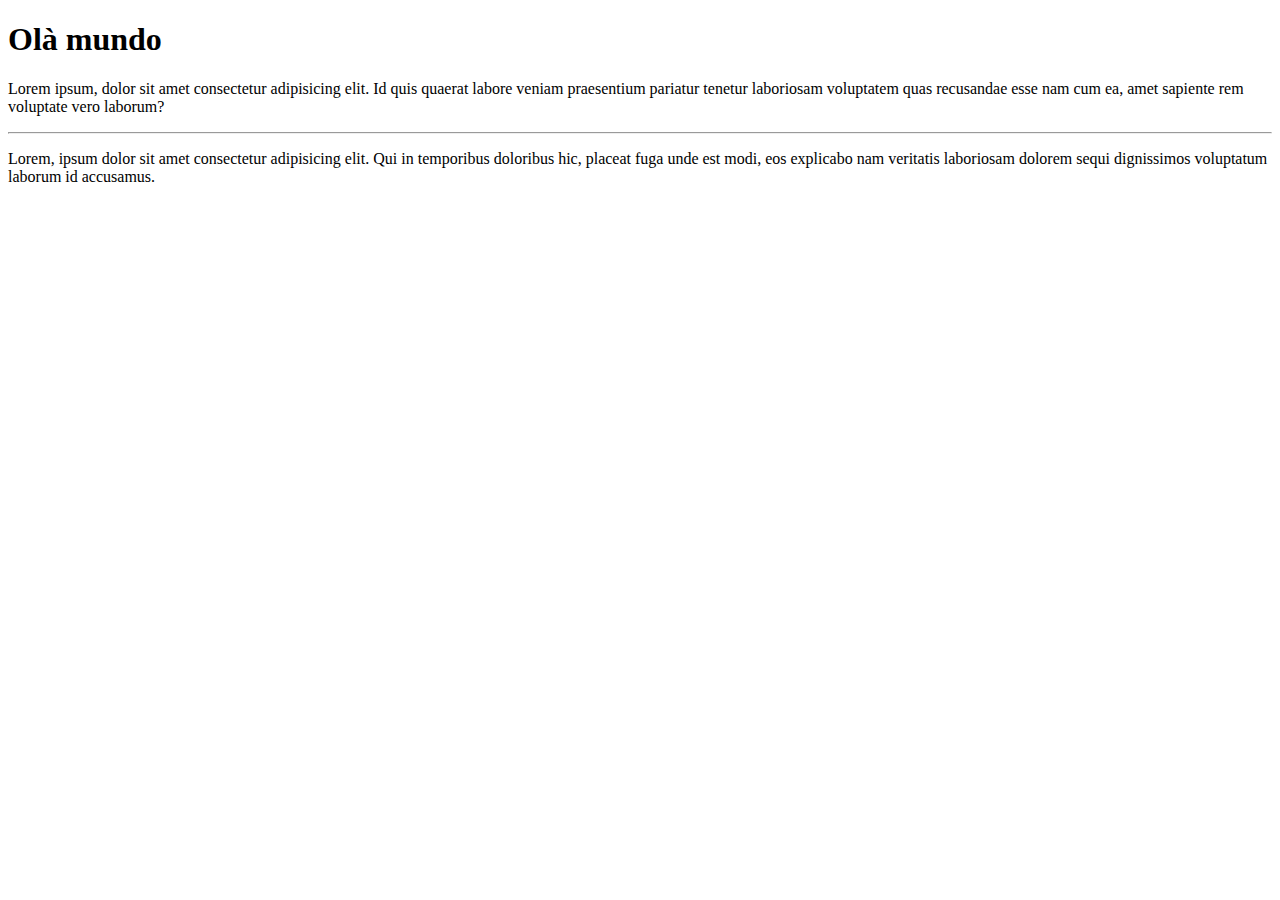
<file: Html-css/ex001/Index.html>
<!DOCTYPE html>
<html lang="pt-br">

<head>
  <meta charset="utf-8"> <!-- aceita acentuação-->
  <meta name="viewport" content="width=device-width, initial-scale=1.0">
  <title>Modulo 1: Capitulo 4</title>
</head>

<body>
  <h1>Olà mundo </h1>
  <p>Lorem ipsum, dolor sit amet consectetur adipisicing elit. Id quis quaerat labore veniam praesentium pariatur
    tenetur laboriosam voluptatem quas recusandae esse nam cum ea, amet sapiente rem voluptate vero laborum? </p>
  <hr> <!-- linha horizontal -->
  <p> Lorem, ipsum dolor sit amet consectetur adipisicing elit. Qui in temporibus doloribus hic, placeat fuga unde est
    modi, eos explicabo nam veritatis laboriosam dolorem sequi dignissimos voluptatum laborum id accusamus. </p>
</body>

</html>
</file>
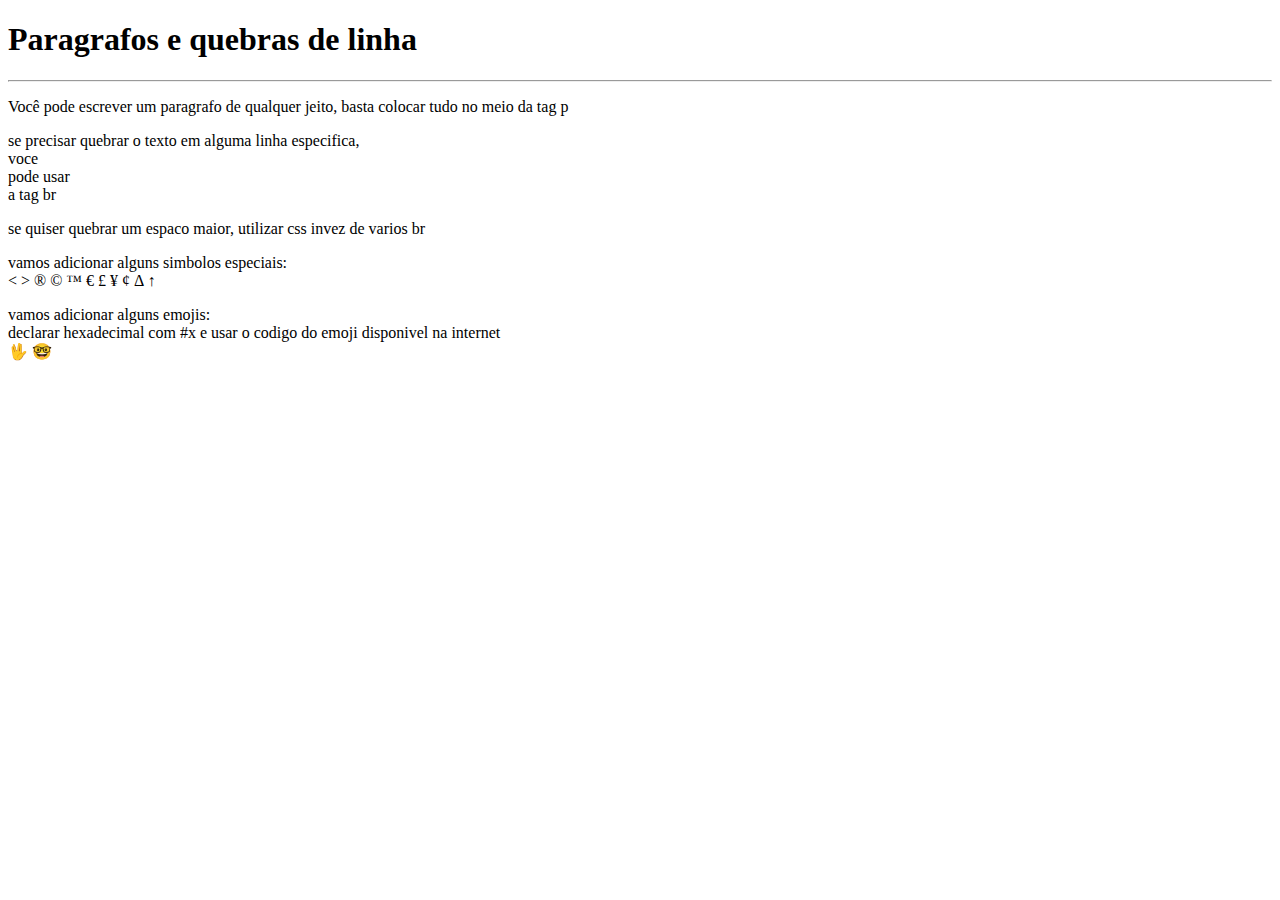
<file: Html-css/ex002/Index.html>
<!DOCTYPE html>
<html lang="pt-br">

<head>
  <meta charset="utf-8">
  <meta name="viewport" content="width=device-width, initial-scale=1.0">
  <title>Modulo 1: Capitulo 5</title>
</head>

<body>
  <h1>Paragrafos e quebras de linha</h1>
  <hr>
  <p>Você pode escrever um paragrafo de qualquer jeito, basta colocar tudo no meio da tag p</p>
  <p>se precisar quebrar o texto em alguma linha especifica, <br> voce <br> pode usar <br> a tag br </p>
  <p>
    se quiser quebrar um espaco maior, utilizar css invez de varios br
  </p>
  <p>vamos adicionar alguns simbolos especiais:
    <br>
    &lt;
    &gt;
    &reg;
    &copy;
    &trade;
    &euro;
    &pound;
    &yen;
    &cent;
    &Delta;
    &uarr;
  </p>
  <p>
    vamos adicionar alguns emojis:
    <br>
    declarar hexadecimal com #x e usar o codigo do emoji disponivel na internet
    <br>
    &#x1F596;
    &#x1F913;

  </p>
</body>

</html>
</file>
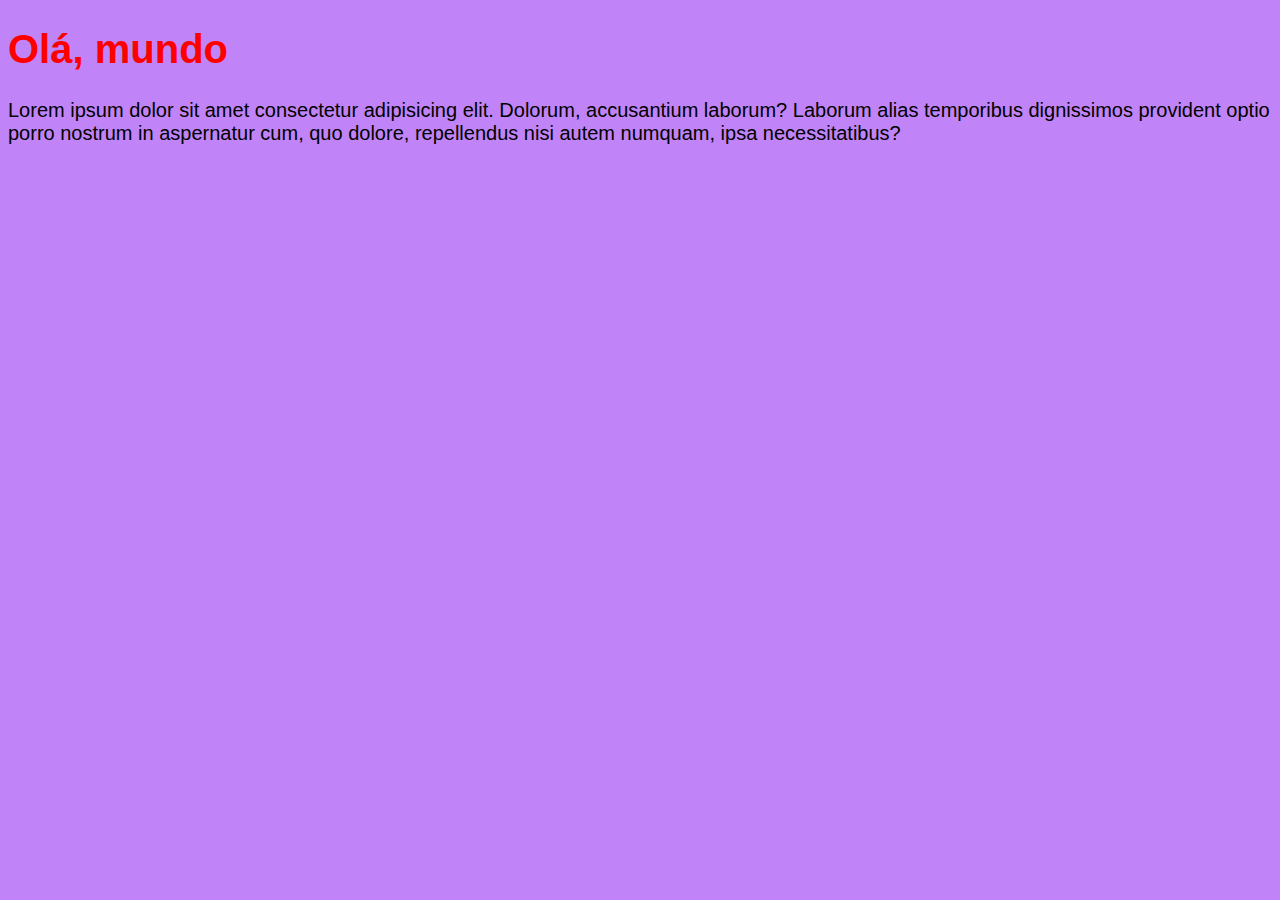
<file: Javascript/aula04/ex001.html>
<!DOCTYPE html>
<html lang="pt-br"> <!-- idioma do site -->

<head>
  <meta charset="UTF-8">
  <meta name="viewport" content="width=device-width, initial-scale=1.0">
  <title>Módulo A: Aula 4</title> <!-- Nome da aba -->
  <link rel="stylesheet" href="style.css">
</head>

<body>
  <h1>Olá, mundo </h1>
  <p>Lorem ipsum dolor sit amet consectetur adipisicing elit. Dolorum, accusantium laborum? Laborum alias temporibus
    dignissimos provident optio porro nostrum in aspernatur cum, quo dolore, repellendus nisi autem numquam, ipsa
    necessitatibus?</p>

  <script>
    window.alert('Alerta muito alertante'); // alerta quando a página é aberta 
    window.confirm('Você foi alertado?'); // confirmar ou cancelar 
    window.prompt('Qual seu nome?'); // abrir caixa de texto para o usuário digitar algo 
  </script>
</body>

</html>
</file>
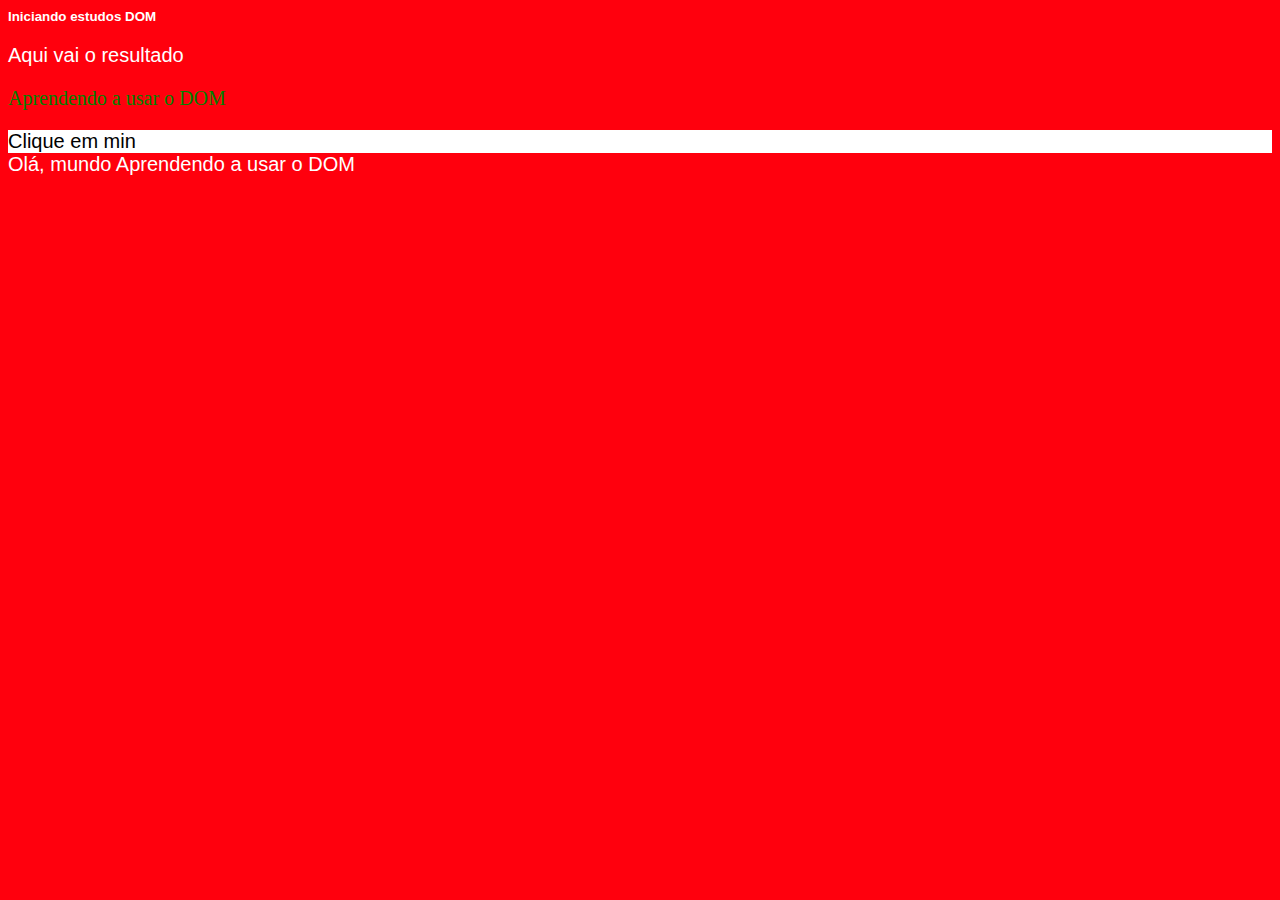
<file: Javascript/aula09/ex005.html>
<!DOCTYPE html>
<html lang="pt-BR">

<head>
  <meta charset="UTF-8">
  <meta name="viewport" content="width=device-width, initial-scale=1.0">
  <link rel="stylesheet" href="style.css">
  <title>Primeiros passos em DOM</title>
</head>

<body>
  <h1 class='h1'>Iniciando estudos <strong>DOM</strong> </h1>
  <p>Aqui vai o resultado</p>
  <p name='paragrafo1'>Aprendendo a usar o DOM</p>
  <div id='msg'>Clique em min</div>
  <script>
    window.document.write('Olá, mundo  ') 
    var p1 = document.getElementsByTagName('p')[1]
    window.document.write(p1.innerText)
    p1.style.color = 'green';
    var d = document.getElementById('msg');
    d.style.backgroundColor = 'white';
    d.style.color = 'black';
    var p2 = document.getElementsByName('paragrafo1')[0]
    p2.style.fontFamily = 'Comic Sans'
    var h1 = document.getElementsByClassName('h1')[0]
    h1.style.fontSize = '10pt'
    /* window.document.write(window.document.charset)
    window.document.write(window.navigator.appName)
    window.document.write(window.document.url) */
  </script>
</body>

</html>
</file>
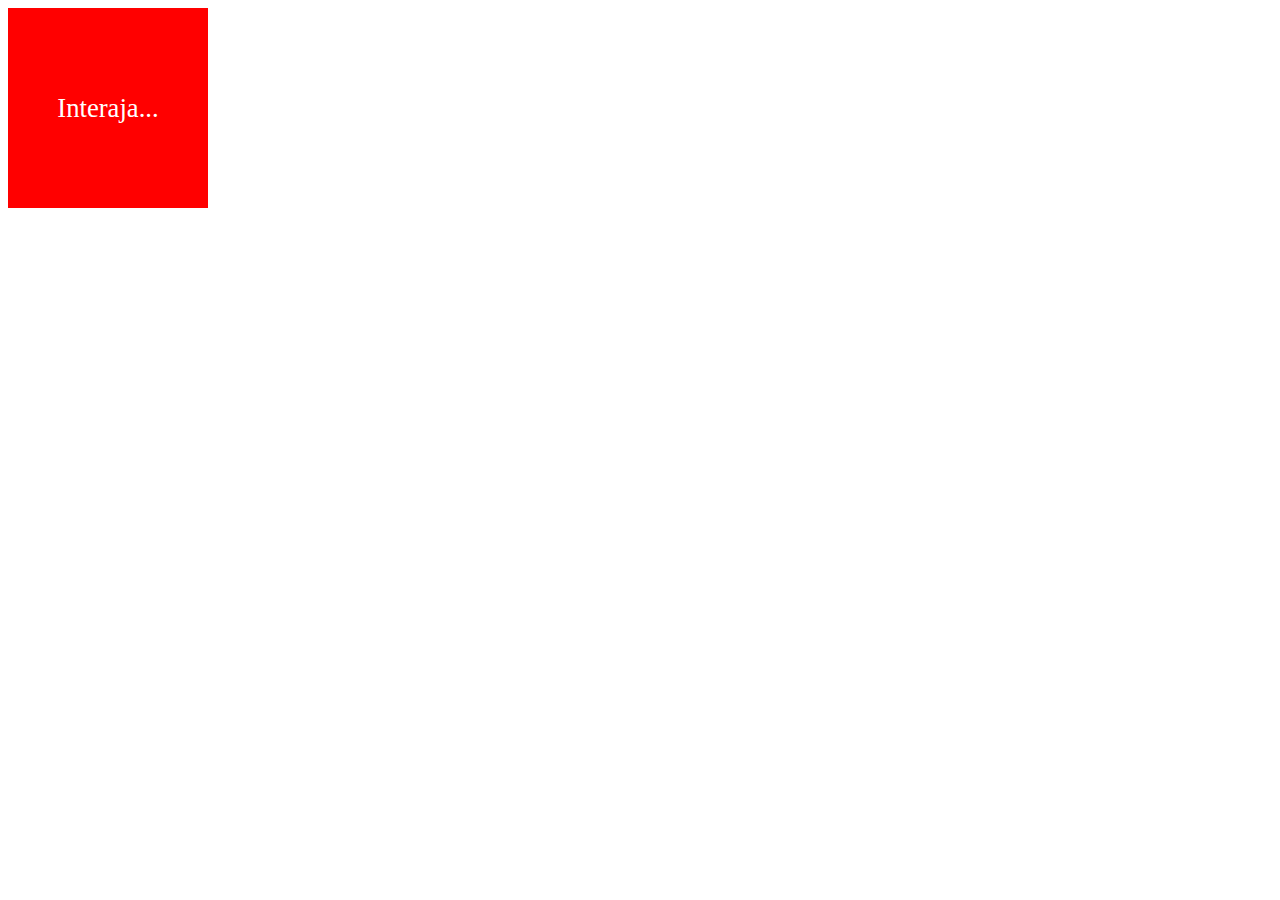
<file: Javascript/aula10/ex006.html>
<!DOCTYPE html>
<html lang="PT-br">

<head>
  <meta charset="UTF-8" />
  <meta name="viewport" content="width=device-width, initial-scale=1.0" />
  <link rel="stylesheet" href="style.css" />
  <title>Eventos DOM</title>
</head>

<body>
  <div id="area">
    Interaja...
  </div>

  <script>
    var areaDiv = document.getElementById('area');
    areaDiv.addEventListener('click', clicar)
    areaDiv.addEventListener('mouseenter', entrar)
    areaDiv.addEventListener('mouseout', sair)

    function clicar() {
      areaDiv.innerText = 'Clicou!'
      areaDiv.style.backgroundColor = 'green';
    }
    function entrar() {
      areaDiv.innerText = 'Entrou'
      areaDiv.style.backgroundColor = 'blue';
    }

    function sair() {
      areaDiv.innerText = 'Saiu'
      areaDiv.style.backgroundColor = 'purple';
    }
  </script>
</body>

</html>
</file>
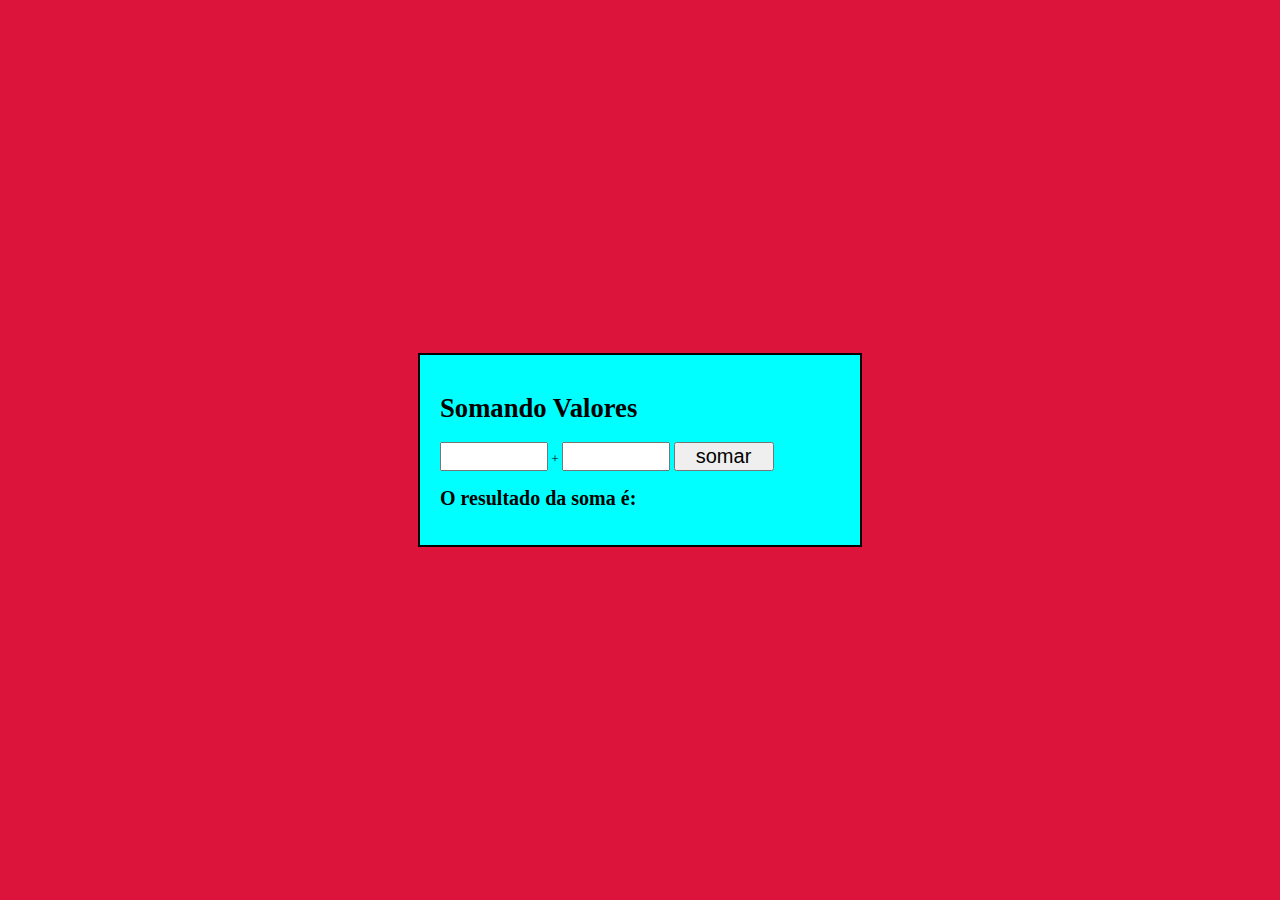
<file: Javascript/aula10/ex007.html>
<!DOCTYPE html>
<html lang="pt-BR">

<head>
  <meta charset="UTF-8">
  <meta name="viewport" content="width=device-width, initial-scale=1.0">
  <title>Somando Números</title>
  <style>
    body {
      font: normal 10pt Verdana;
      display: flex;
      justify-content: center;
      align-items: center;
      height: 100vh;
      /* Garante que o body ocupe toda a altura da janela do navegador */
      margin: 0;
      /* Remove margens padrão */
      background-color: crimson;
    }

    input {
      font: normal 15pt Arial;
      width: 100px;
    }

    div {
      border: 2px solid black;
      /* Define uma borda sólida preta com 2px de largura */
      padding: 20px;
      /* Adiciona um espaçamento interno de 20px */
      width: 400px;
      /* Define a largura da div */
      height: 150px;
      /* Define a altura da div */
      background-color: aqua;
    }
  </style>
</head>

<body>
  <div id="borda">
    <h1>Somando Valores</h1>
    <input type="number" name="text1" id="text1"> +
    <input type="number" name="text2" id="text2">
    <input type="button" value="somar" onclick="somar()">
    <h2 id='h2'> O resultado da soma é: </h2>
  </div>
  <script>
    function somar() {
      let txt1 = document.getElementById('text1')
      let txt2 = document.getElementById('text2')
      let resultH2 = document.getElementById('h2')
      let num1 = Number(txt1.value)
      let num2 = Number(txt2.value)
      let soma = num1 + num2
      resultH2.innerText = `O resultado da soma é: ${soma}`
    }
  </script>
</body>

</html>
</file>
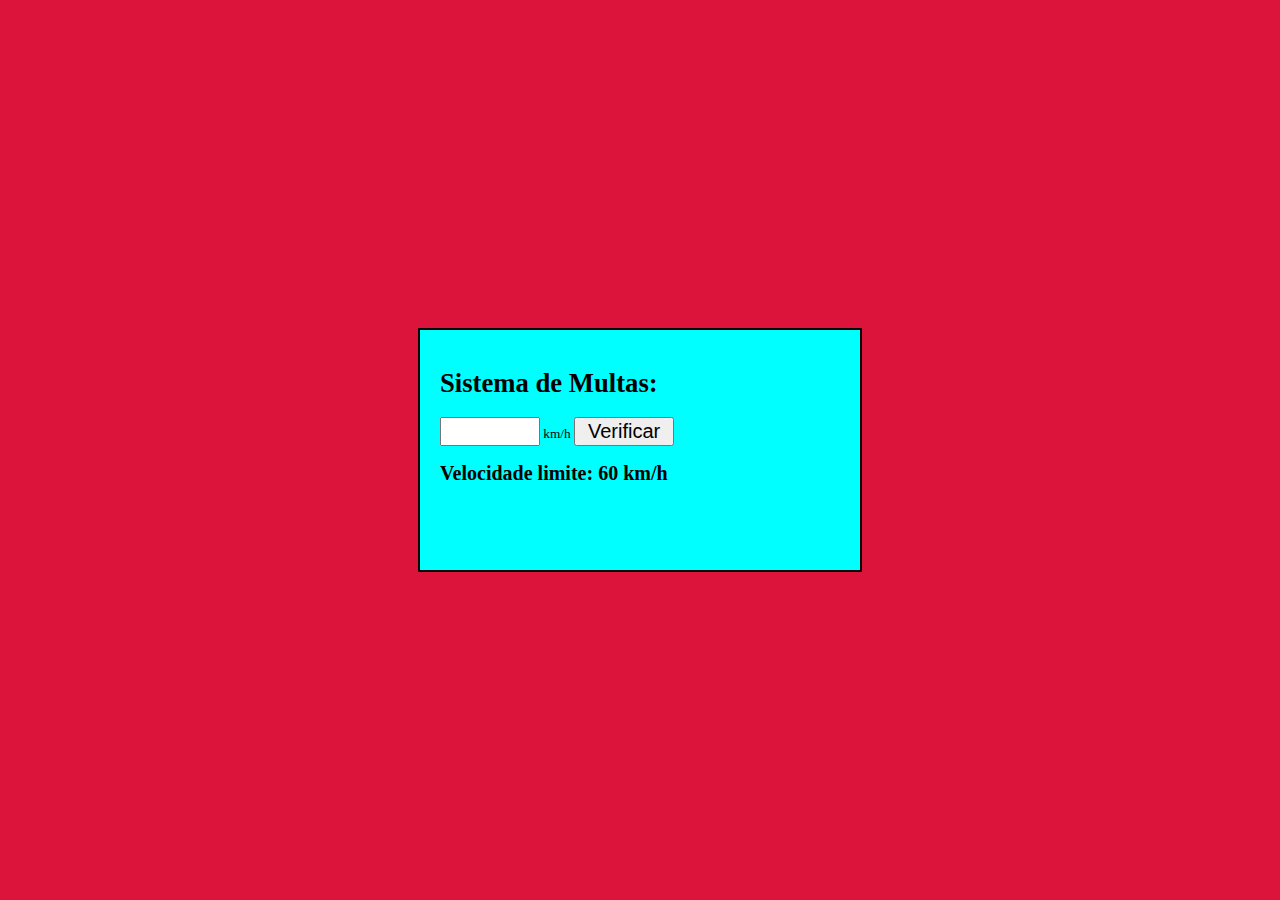
<file: Javascript/aula11/ex009.html>
<html lang="pt-BR">

<head>
  <meta charset="UTF-8">
  <meta name="viewport" content="width=device-width, initial-scale=1.0">
  <link rel="stylesheet" href="style.css">
  <title>Condiçõe Parte 1</title>
</head>

<body>
  <div>

    <h1>Sistema de Multas:</h1>
    <input type="number" name="velName" id="textvel"> km/h
    <input type="button" value="Verificar" onclick="calcular()">
    <h2> Velocidade limite: 60 km/h </h2>
    <h2 id="res"></h2>
  </div>

  <script>

    function calcular() {
      let inputVel = document.getElementById('textvel')
      let vel = Number(inputVel.value)
      let resultado = document.getElementById('res')
      console.log(resultado)

      if (vel > 60) {
        resultado.innerText = `Sua velocidade foi de ${vel} km/h e você foi multado por excesso de velocidade`
      } else {
        resultado.innerText = `Sua velocidade foi de ${vel} km/h `
      }
    }

  </script>

</body>

</html>
</file>
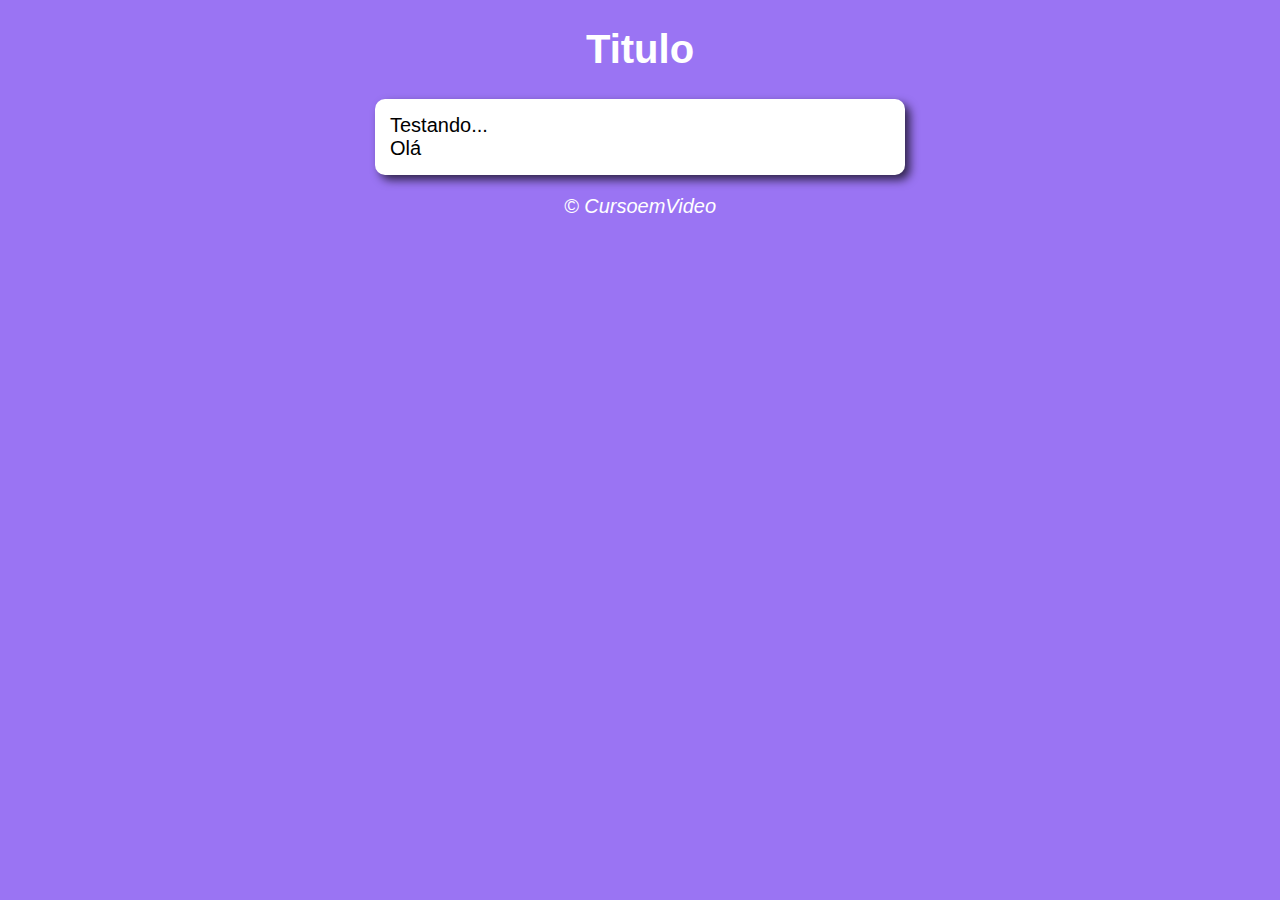
<file: Javascript/aula12ex/modelo.html>
<!DOCTYPE html>
<html lang="pt-br">

<head>
  <meta charset="UTF-8">
  <meta name="viewport" content="width=device-width, initial-scale=1.0">
  <link rel="stylesheet" href="style.css">
  <title>Modelo de exercício</title>
</head>

<body>
  <header>
    <h1>Titulo</h1>
  </header>

  <section>

    <div>
      Testando...
    </div>

    <div>
      Olá
    </div>
  </section>

  <footer>
    <p>&copy; CursoemVideo</p>
  </footer>
  <script src="script.js"></script>
</body>

</html>
</file>
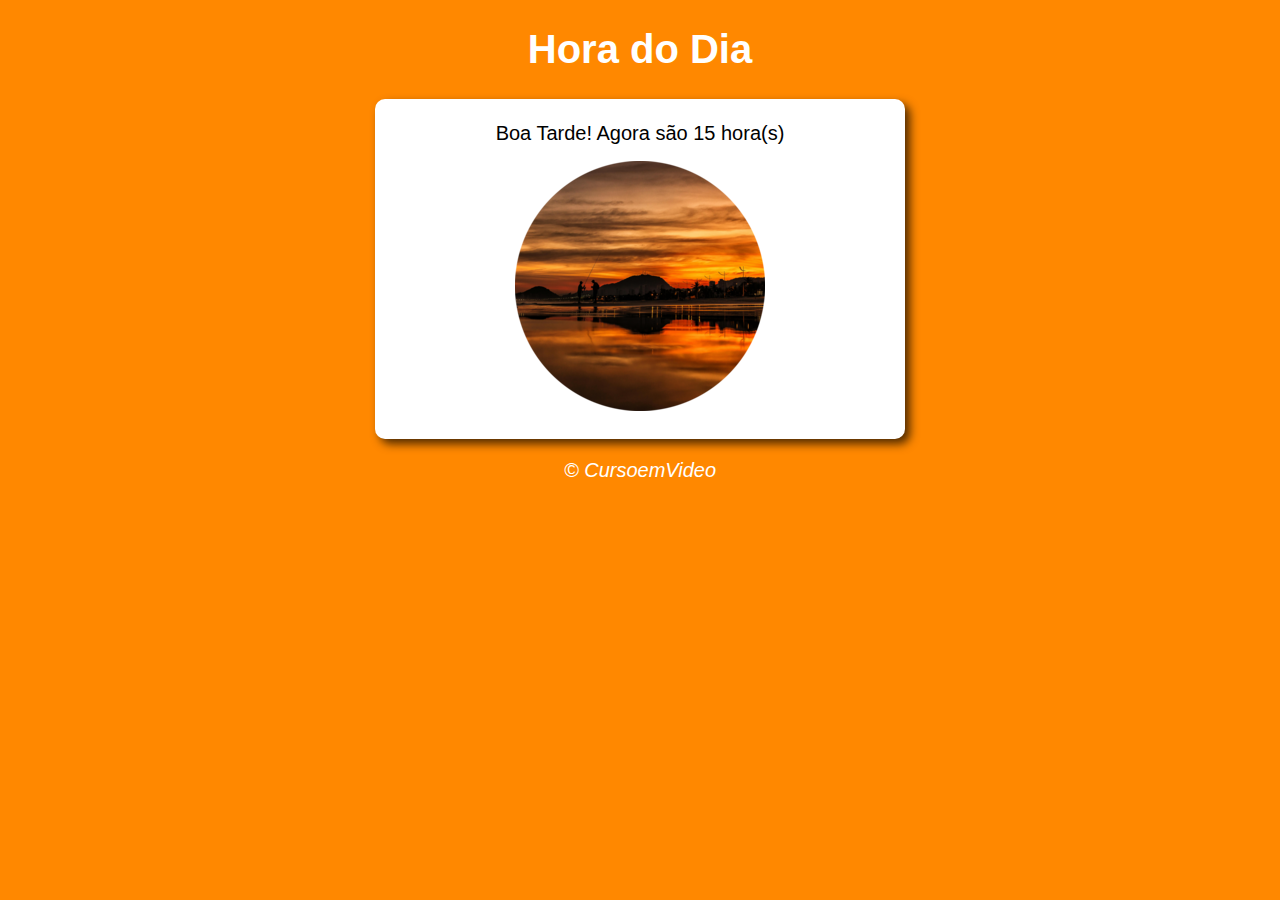
<file: Javascript/aula12ex/ex014/modelo.html>
<!DOCTYPE html>
<html lang="pt-br">

<head>
  <meta charset="UTF-8">
  <meta name="viewport" content="width=device-width, initial-scale=1.0">
  <link rel="stylesheet" href="style.css">
  <title>Modelo de exercício</title>
</head>

<body onload="carregar()">
  <header>
    <h1>Hora do Dia</h1>
  </header>

  <section>

    <div id="msg">
      <h2 id="saudacoes"> Boas vindas </h2>
    </div>

    <div id="foto">
      <img id="imagem" src="src/manha.png" alt="Foto do dia">
    </div>

  </section>

  <footer>
    <p>&copy; CursoemVideo</p>
  </footer>
  <script src="script.js"></script>
</body>

</html>
</file>
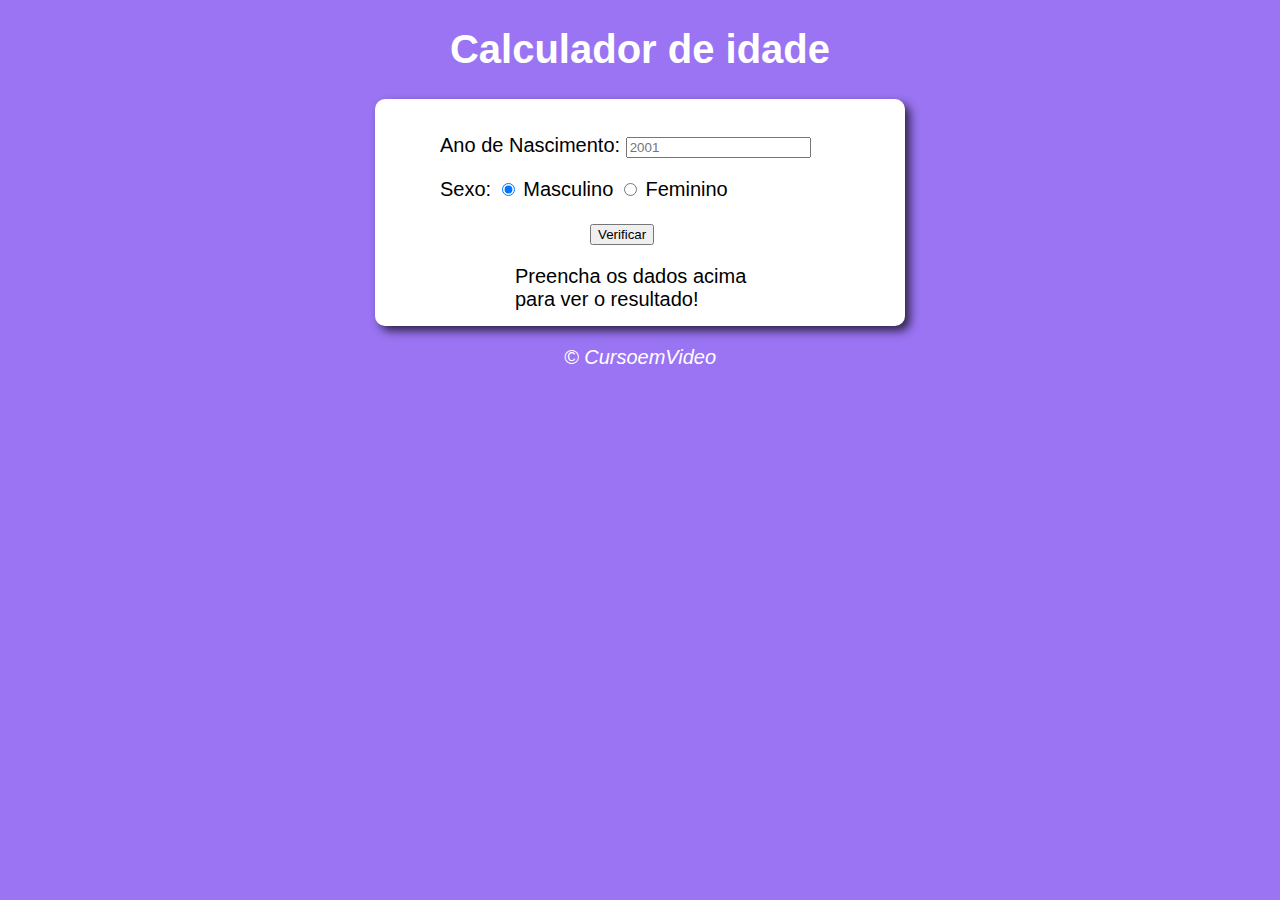
<file: Javascript/aula12ex/ex015/modelo.html>
<!DOCTYPE html>
<html lang="pt-br">

<head>
  <meta charset="UTF-8">
  <meta name="viewport" content="width=device-width, initial-scale=1.0">
  <link rel="stylesheet" href="style.css">
  <title>Verificador de Idade</title>
</head>

<body>
  <header>
    <h1> Calculador de idade </h1>
  </header>

  <section>

    <div>
      <p id="year">Ano de Nascimento:
        <input type="number" name="txtano" id="txtano" min="1" onkeydown="search()" placeholder="2001">
      <p id="sex">Sexo:
        <input type="radio" name="radsex" id="masc" checked>
        <label for="masc">Masculino</label>
        <input type="radio" name="radsex" id="fem">
        <label for="fem">Feminino</label>
      </p>
        <input type="button" id="verificar" value="Verificar" onclick="verificar()">
      </p>
    </div>

    <div id="res">
      Preencha os dados acima para ver o resultado!
    </div>
  </section>

  <footer>
    <p>&copy; CursoemVideo</p>
  </footer>
  <script src="script.js"></script>
</body>

</html>
</file>
<file: Javascript/aula04/style.css>
body {
  background-color: rgb(192, 132, 248);
  font: normal 15pt Arial;
}
h1 { 
  color: red;
}
</file>
<file: Javascript/aula09/style.css>
body {
  background-color: rgb(255, 0, 13);
  color: white;
  font: normal 15pt arial;
}
</file>
<file: Javascript/aula10/style.css>
#area {
  font: normal 20pt Segoe Ui;
  background-color: red;
  color: white;
  width: 200px;
  height: 200px;
  line-height: 200px;
  text-align: center;
}
</file>
<file: Javascript/aula11/style.css>
body {
  font: normal 10pt Verdana;
  display: flex;
  justify-content: center;
  align-items: center;
  height: 100vh;
  /* Garante que o body ocupe toda a altura da janela do navegador */
  margin: 0;
  /* Remove margens padrão */
  background-color: crimson;
}

input {
  font: normal 15pt Arial;
  width: 100px;
}

div {
  border: 2px solid black;
  /* Define uma borda sólida preta com 2px de largura */
  padding: 20px;
  /* Adiciona um espaçamento interno de 20px */
  width: 400px;
  /* Define a largura da div */
  height: 200px;
  /* Define a altura da div */
  background-color: aqua;
}
</file>
<file: Javascript/aula12ex/style.css>
body {
  background: rgb(154, 116, 243);
  font: normal 15pt arial;
}

header {
  color: white;
  text-align: center;
}

section {
  background-color: white;
  border-radius: 10px;
  padding: 15px;
  width: 500px;
  margin: auto;
  box-shadow: rgba(0, 0, 0, 0.692) 5px 5px 10px;
}

footer {
  color: white;
  text-align: center;
  font-style: italic;
}
</file>
<file: Javascript/aula12ex/ex014/style.css>
body {
  background: rgba(0, 0, 0, 0.623);
  font: normal 15pt arial;
}

header {
  color: white;
  text-align: center;
}

section {
  background-color: white;
  border-radius: 10px;
  padding: 15px;
  width: 500px;
  margin: auto;
  box-shadow: rgba(0, 0, 0, 0.692) 5px 5px 10px;
}

div {
  text-align: center;
  padding: 8px;
}

footer {
  color: rgb(255, 255, 255);
  text-align: center;
  font-style: italic;
}
</file>
<file: Javascript/aula12ex/ex015/style.css>
body {
  background: rgb(154, 116, 243);
  font: normal 15pt arial;
}

header {
  color: white;
  text-align: center;
}

section {
  background-color: white;
  border-radius: 10px;
  padding: 15px;
  width: 500px;
  margin: auto;
  box-shadow: rgba(0, 0, 0, 0.692) 5px 5px 10px;
  
}

#res, #img {
  width: 50%; /* Defina a largura desejada */
  margin: 0 auto; /* Margem automática nas laterais */
}

#verificar {
  margin-left: 40%;
}

#year, #sex {
  margin-left: 10%;
}

footer {
  color: white;
  text-align: center;
  font-style: italic;
}
</file>
